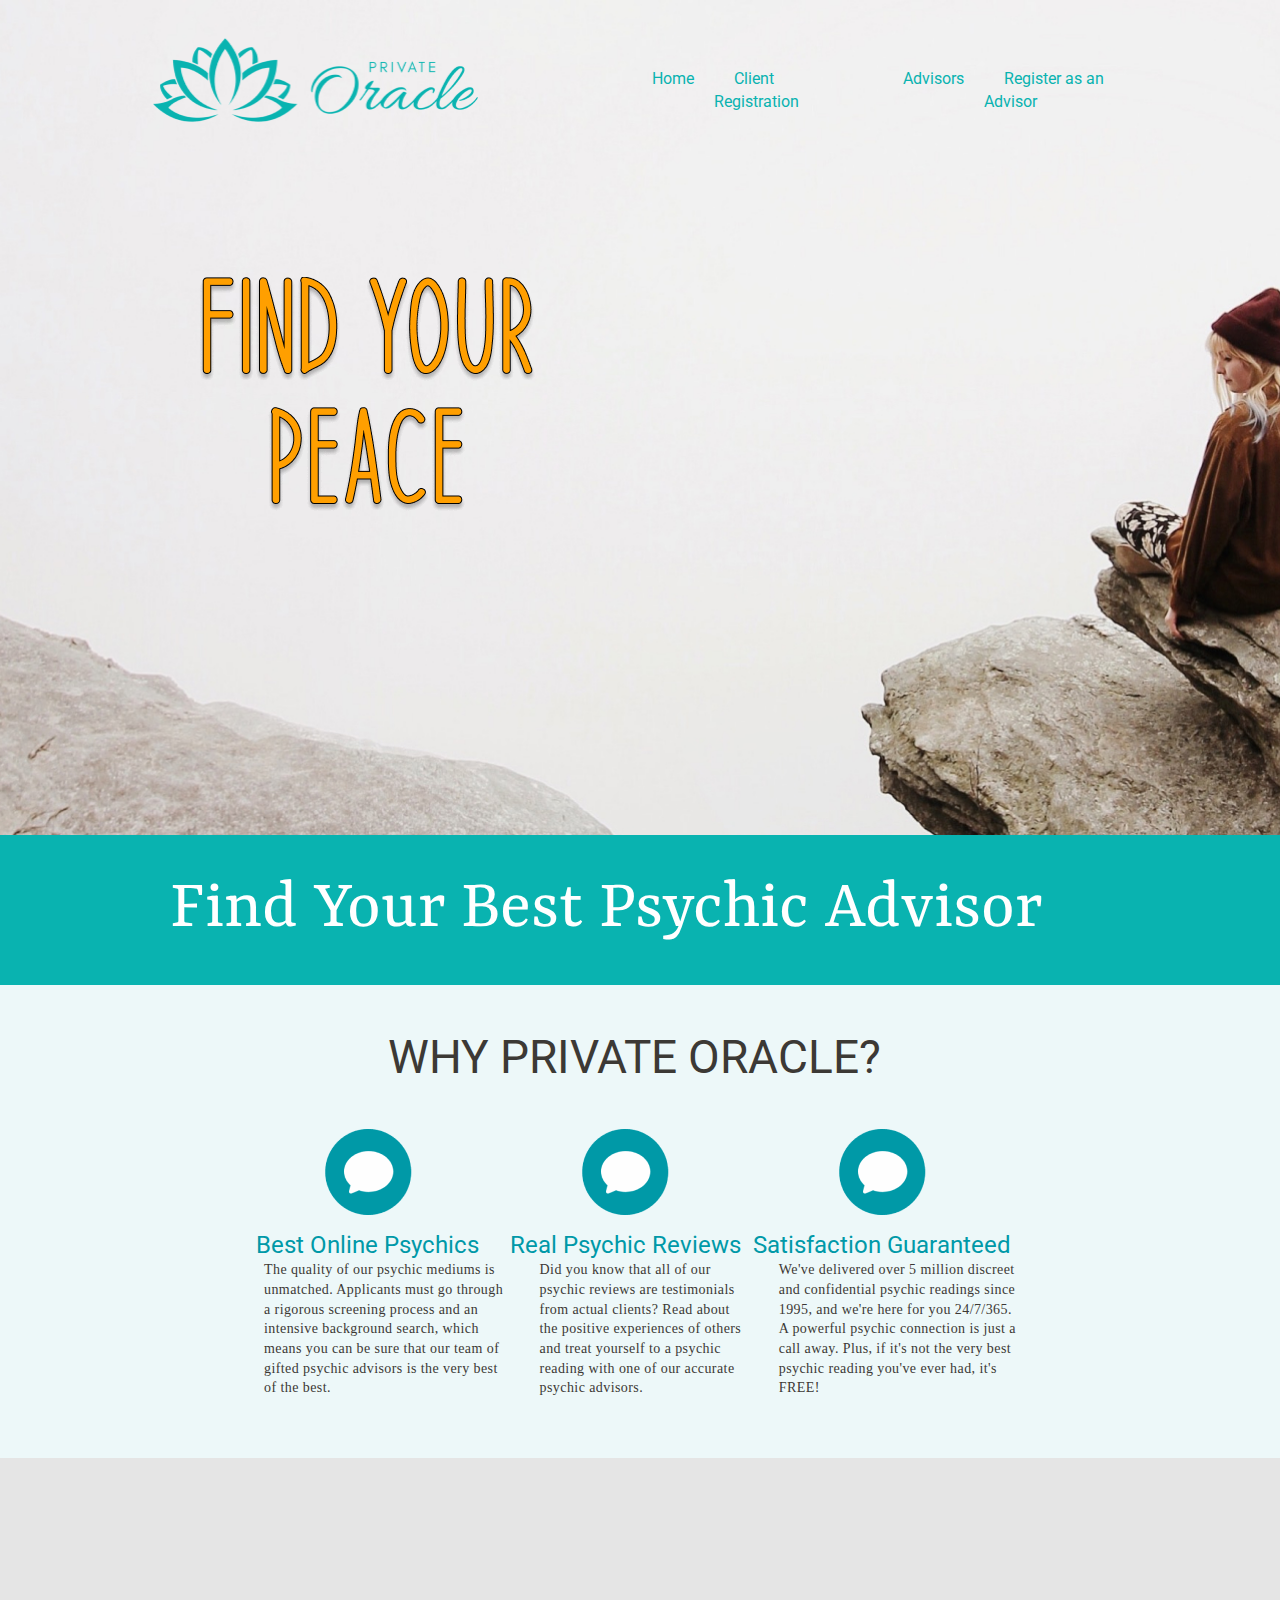
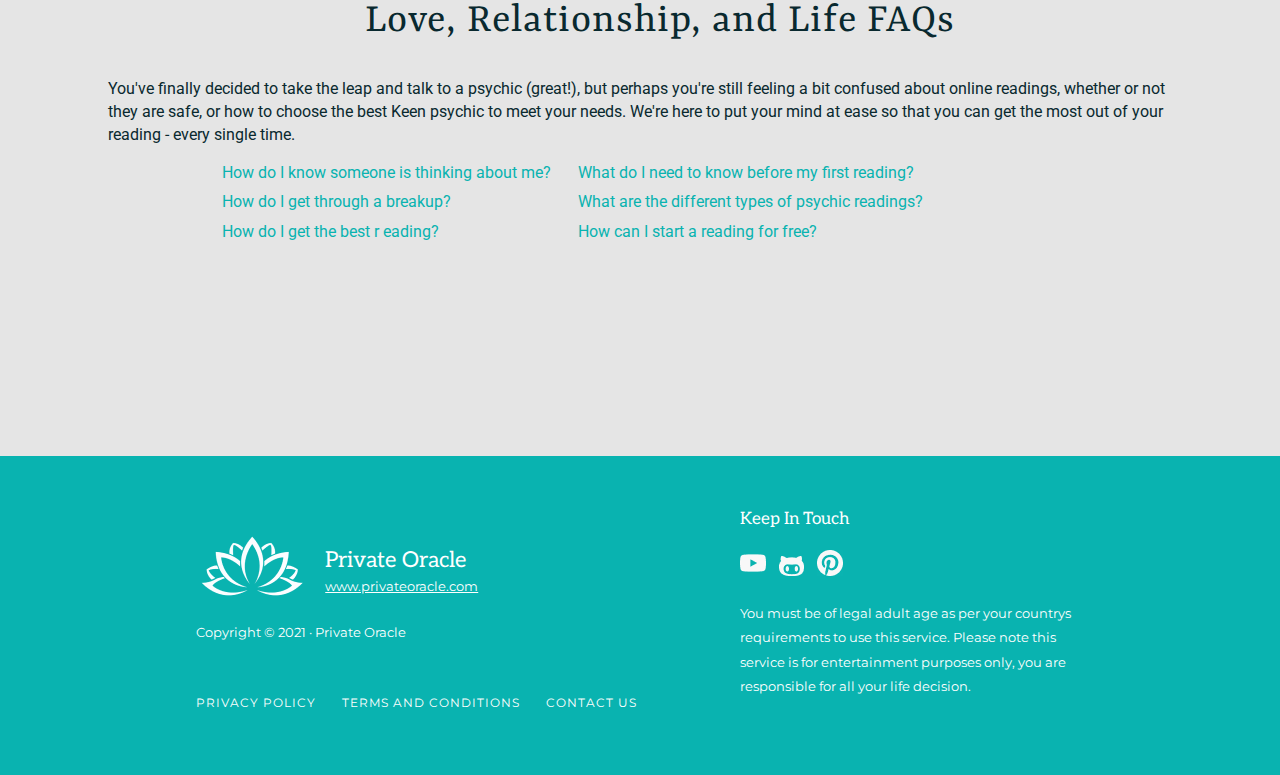
<file: index.html>
<!DOCTYPE html>
<html lang="en">
<head>
   <meta charset="UTF-8">
   <meta name="viewport" content="width=device-width, initial-scale=1.0">
   <title>Find your peace</title>
   <link rel="preconnect" href="https://fonts.googleapis.com">
   <link rel="preconnect" href="https://fonts.gstatic.com" crossorigin>
   <link href="https://fonts.googleapis.com/css2?family=Aleo&family=Montserrat&family=Roboto&family=Yrsa&display=swap" rel="stylesheet">
<link rel="stylesheet" href="style.css">
</head>
<body>
     <header class="Mask_Group">
          <div class="container">
               <div class="header_flex">
                    <div class="header_flex-left">
                         <img class="header-logo" src="logo_header.png" alt="logo">
                         <div class="header_title">
                              <img class="title" src="name_header.png" alt="Find Your peace">
                         </div>                        
                    </div> 
                    <ul class="nav">
                         <li><a href="#">Home</a></li>
                         <li><a href="#">Client Registration</a></li>
                         <li><a href="#">Advisors</a></li>
                         <li><a href="#">Register as an Advisor</a></li>
                    </ul>                              
               </div>
           </div>             
          </div>         
     </header>
     <header class="about"> 
          <h2 class="h2" >Find Your Best Psychic Advisor</h2>  
    </header>

    <main class="home">
     <div class="private_oracle">
          <div class="container">
            <div class="private_oracle-inner">
               <h2 class="private_oracle-h2" >WHY Private Oracle?</h2>
            </div>
             <div class="private_oracle-cards">
               <div class="private_oracle-item">
                    <img src="Rectangle (2) (1).png" alt="">
                    <h3 class="private_oracle-h3" >Best Online Psychics</h3>
                    <p class="private_oracle-p" >The quality of our psychic mediums is unmatched. Applicants must go through a rigorous screening process and an intensive background search, which means you can be sure that our team of gifted psychic advisors is the very best of the best.</p>  
               </div>
               <div class="private_oracle-item">
                    <img src="Rectangle (2) (1).png" alt="">
                    <h3 class="private_oracle-h3" >Real Psychic Reviews</h3>
                    <p class="private_oracle-p">Did you know that all of our psychic reviews are testimonials from actual clients? Read about the positive experiences of others and treat yourself to a psychic reading with one of our accurate psychic advisors.</p>  
               </div> 
               <div class="private_oracle-item">
                    <img src="Rectangle (2) (1).png" alt="">
                    <h3 class="private_oracle-h3" >Satisfaction Guaranteed</h3>
                    <p class="private_oracle-p">We've delivered over 5 million discreet and confidential psychic readings since 1995, and we're here for you 24/7/365. A powerful psychic connection is just a call away. Plus, if it's not the very best psychic reading you've ever had, it's FREE!</p>  
               </div>
             </div> 
          </div> 
      
     </main> 
      
     
   <main>
     <div class="FAQ">
          <div class="container">
               <div class="FAQ_inner">
                  <h2 class="FAQ_h2" >Love, Relationship, and Life FAQs</h2>
                  <p class="FAQ_p" >You've finally decided to take the leap and talk to a psychic (great!), but perhaps you're still feeling a bit confused about online readings, whether or not they are safe, or how to choose the best Keen psychic to meet your needs. We're here to put your mind at ease so that you can get the most out of your reading - every single time.</p>
               </div>
               
               <div class="FAQ_flex">
                    <ul class="FAQ_item">
                         <li><a href="/">How do I know someone is thinking about me?</a></li>
                         <li><a href="/">How do I get through a breakup?</a></li>
                         <li><a href="/">How do I get the best r eading?</a></li>                         
                    </ul>
                    <ul class="FAQ_item">                                        <li><a href="/">What do I need to know before my first reading?</a></li>
                         <li><a href="/">What are the different types of psychic readings?</a></li>
                         <li><a href="/">How can I start a reading for free?</a></li>
                    </ul>                                      
               </div>   
          </div>
     </div>  
   </main>
  
   <footer>
     <div class="foote_box-left">
         <div class=" footer_logo">
          <div class="footer_logo-img">
               <img src="logo_footer.png" alt="logo footer">
          </div>
          <div class="footer_logo-content">
               <h4 class="footer_logo-h4">Private Oracle</h4>
               <a class="footer_logo-www" href="/">www.privateoracle.com</a>
          </div>
         
         </div>
         <div class="footer-left-info">
          <p class="copyrite">Copyright © 2021 · Private Oracle</p>
          <ul class="footer-left-menu" >
               <li><a href="#"> Privacy Policy</a></li>
               <li><a href="#"> Terms and Conditions</a></li>
               <li><a href="#"> Contact Us</a></li>
          </ul>
          
         </div>
     </div>
     <div class="footer_box-right">
          <h5 class="footer-right-h5">Keep In Touch</h5>
          <div class="footer_ikon">
             <a href="#"><img class="ikon-img" src="akar-icons_youtube-fill.png" alt="youtube"></a></i>
             <a href="#"><img class="ikon-img" src="brandico_github.png" alt="brandico"></a></i>
             <a href="#"> <img class="ikon-img" src="akar-icons_pinterest-fill.png" alt=""></a></i>   
          </div>
          <p class="footer-right-text">You must be of legal adult age as per your countrys requirements to use this service. Please note this service is for entertainment purposes only, you are responsible for all your life decision.</p>
     </div>  
   </footer>
</body>
  
</html>
</file>
<file: style.css>
html {
   box-sizing: border-box;
   font-size: 16px;
}
                          
 *, *:before, *:after {
   box-sizing: inherit;
  }
                          
body, h1, h2, h3, h4, h5, h6, p, ol, ul {
   margin: 0;
   padding: 0; 
 }
                          
ol, ul {
   list-style: none;
}
body {
  font-family: 'Yrsa', serif;
}
/* font-family: 'Aleo', serif; */
/* font-family: 'Montserrat', sans-serif; */
/* font-family: 'Roboto', sans-serif; */
/* font-family: 'Yrsa', serif; */

.Mask_Group {   
   min-height: 833px;
   background-image: url(header_fone.jpg);
   background-repeat: no-repeat;
   background-size: cover;
   }  
   
.header_flex {
   display: flex;
   justify-content: space-between;
   align-items: flex-start;
   margin-left: 75px;
   margin-right: 100px;
   padding-top: 24px;
  padding-bottom: 310px; 
  padding-left: 63px;  
}
.header_flex-left {
   display: flex;
   flex-direction: column; 
}
.header-logo {   
   padding-right: 139px;
   padding-bottom: 44px;   
}
.header_title {
   width: 494px;
   height: 248px;
   text-align: center;   
   margin-top: 97px;
   padding-right: 35px;

}
.title {
   text-align: center;
}
.header_flex-right {
   display: flex;
   justify-content: space-between;
}
.nav {
   display: flex;
   list-style: none;
   margin-top: 44px;
 }
.nav li a {
   color: #09B3B0;
   text-decoration: none;
   padding: 20px 20px;
   font-family: Roboto;
font-size: 16px;
font-style: normal;
font-weight: 400;
line-height: 22.857px;
}
.nav li a:hover {
   color: #FF9F00;
   text-decoration: underline;
}
.about {
   background: #09B3B0;
   padding-top: 55px;
   padding-bottom: 55px;
}
.h2 {
   color: #FFF;
   text-align: center;
   font-family: Yrsa;
   font-size: 72px;
   font-style: normal;
   font-weight: 400;
   line-height: 40px;
   padding-right: 68px;
}

.home {
}
.private_oracle {
   background: #EDF8F9;

}
.private_oracle-inner {
   text-align: center;
   margin-right: 11px;

}
.private_oracle-h2 {
color: #3C3935;
text-align: center;
font-family: 'Roboto', sans-serif;
font-size: 46px;
font-style: normal;
font-weight: 400;
line-height: 144px; /* 313.043% */
text-transform: uppercase;
}
.private_oracle-cards {
   display: flex; 
   justify-content: space-evenly; 
   margin-right: 260px;
   margin-left: 230px;
}

.private_oracle-item {
   max-width: 289px;
   text-align: center;
   margin-bottom: 60px;
}
.private_oracle-h3 {
   color: #0099A8;
   text-align: center;
   font-family: 'Roboto', sans-serif;
   font-size: 24px;
   font-style: normal;
   font-weight: 400;
   line-height: 28.8px; /* 120% */
   margin-top: 10px;
}
.private_oracle-p {
   color: #3C3935;
   font-family: Segoe UI;
   font-size: 14px;
   font-style: normal;
   font-weight: 400;
   line-height: 19.7px; /* 140.714% */
   letter-spacing: 0.42px;
   text-align: left;
   margin-left: 34px;
}

.FAQ {
   background-color: #e5e5e5;
   padding-top: 140px;
   padding-bottom: 205px;
}
.FAQ_inner {
   text-align: center;
   margin: 0 auto;
}
.FAQ_h2 {
   color: #09292F;
text-align: center;
font-family: Yrsa;
font-size: 43px;
font-style: normal;
font-weight: 400;
line-height: 48px; /* 111.628% */
letter-spacing: 1px;
margin-bottom: 32px;
margin-left: 39px;


}
.FAQ_p {
   color: #09292F;

font-family: Roboto;
font-size: 16px;
font-style: normal;
font-weight: 400;
line-height: 22.857px; /* 142.857% */
max-width: 1064px;
text-align: left;
margin: 0 auto;
margin-bottom: 15px;
}
.FAQ_flex {
   display: flex; 
   justify-content: space-evenly; 
   margin-right: 330px;
   margin-left: 195px;  
}
.FAQ_item {  
}
.FAQ_item li a  {
   color: #09B3B0; 
   font-family: Roboto;
   font-size: 16px;
   font-style: normal;
   font-weight: 400;
   text-decoration: none;
   line-height: 22.857px; /* 142.857% */
   margin-bottom: 50px;
}
.FAQ_item li a:hover  {
   color: #09B3B0;
   text-decoration: underline;
}
li {
   margin-bottom: 7px;
}
footer {
   background: #09B3B0;
   display: flex;
   justify-content: space-around;
}
.foote_box-left {   
   margin-left: 82px; 
}
.footer_logo {
   display: flex;
   align-items: center;
   justify-content: center;
   text-align: center;
   margin-top: 60px;
   margin-bottom: 4px;
   margin-right: 122px;
}
.footer_logo-img { 
   padding-left: 18px;  
}
.footer_logo-content {
   padding-left: 22px;
   text-align-last: left;
   padding-top: 7px;
}
.footer_logo-h4 {
   color: #FFF;
font-family: Aleo;
font-size: 22px;
font-style: normal;
font-weight: 400;
line-height: 26.4px; /* 120% */
}
.footer_logo-www {
   color: #FFF;
font-family: Montserrat;
font-size: 13px;
font-style: normal;
font-weight: 400;
line-height: 24.375px; /* 187.5% */
}
.footer-left-info {
   padding-left: 75px;
    text-align-last: left;
}
.copyrite {
   color: #FFF;
font-family: Montserrat;
font-size: 13px;
font-style: normal;
font-weight: 400;
line-height: 13px; /* 100% */
}
.footer-left-menu {
   display: flex;
   list-style: none;
   margin-top: 55px;
   margin-bottom: 55px;
  }
.footer-left-menu li a {
   color: #FFF;
font-family: Montserrat;
font-size: 12px;
font-style: normal;
font-weight: 400;
line-height: 12px; /* 100% */
letter-spacing: 1px;
text-transform: uppercase;
text-decoration: none;
padding-right: 26px;
} 
.footer-left-menu li a:hover {
   color: #09292F; 
   text-decoration: underline;
}
.footer_box-right {
   max-width: 339px;   
   margin-right: 162px;
}
.footer-right-h5 {
   color: #FFF;
font-family: Aleo;
font-size: 17px;
font-style: normal;
font-weight: 400;
line-height: 21.6px; /* 127.059% */
margin-top: 53px;
margin-bottom: 19px;
}
.footer_ikon {
   margin-bottom: 19px;
}
.ikon-img {
   margin-right:10px;
}
.footer-right-text {
   color: #FFF;
font-family: Montserrat;
font-size: 13px;
font-style: normal;
font-weight: 400;
line-height: 24.375px; /* 187.5% */
}
</file>
